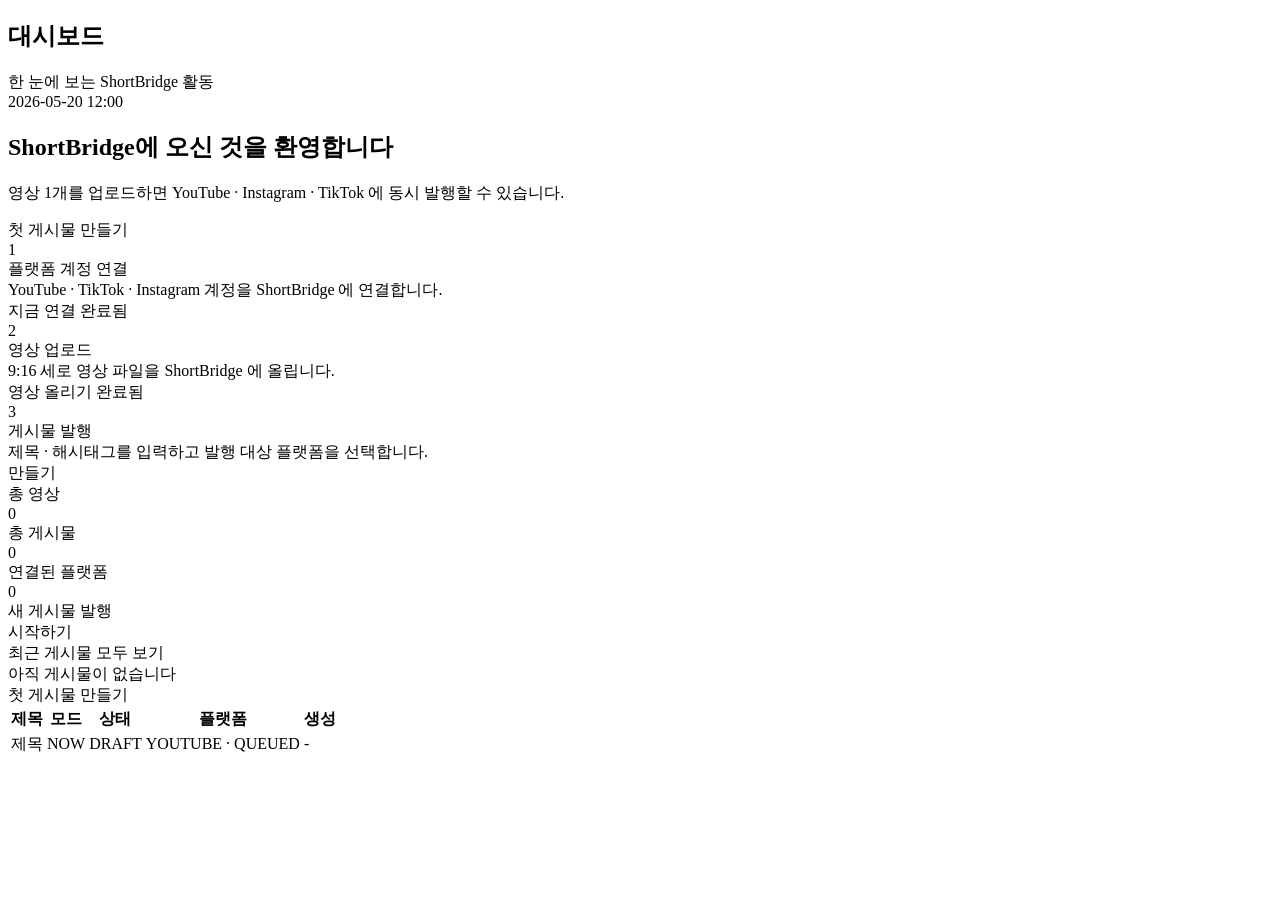
<file: src/main/resources/templates/dashboard/index.html>
<!DOCTYPE html>
<html xmlns:th="http://www.thymeleaf.org"
      th:replace="~{layout/base :: layout(title='대시보드 · ShortBridge', content=~{::section})}">
<body>
<section>
  <div class="sb-page-head">
    <div>
      <h1>대시보드</h1>
      <div class="sb-subtitle">한 눈에 보는 ShortBridge 활동</div>
    </div>
    <div class="text-muted small">
      <i class="bi bi-clock"></i>
      <span th:text="${#temporals.format(#temporals.createNow(), 'yyyy-MM-dd HH:mm')}">2026-05-20 12:00</span>
    </div>
  </div>

  <!-- Onboarding Hero: 게시물 없을 때만 노출 -->
  <div th:if="${#lists.isEmpty(posts)}" class="sb-hero">
    <h2><i class="bi bi-stars"></i> ShortBridge에 오신 것을 환영합니다</h2>
    <p>영상 1개를 업로드하면 YouTube · Instagram · TikTok 에 동시 발행할 수 있습니다.</p>
    <a th:href="@{/posts/new}" class="btn btn-light">
      <i class="bi bi-rocket-takeoff"></i> 첫 게시물 만들기
    </a>
  </div>

  <!-- 3-step Onboarding: 아직 셋업이 완료되지 않은 경우 -->
  <div th:if="${#lists.isEmpty(posts)}" class="sb-steps">
    <div class="sb-step" th:classappend="${not #lists.isEmpty(socialAccounts)} ? 'done'">
      <div class="sb-step-num">
        <i th:if="${not #lists.isEmpty(socialAccounts)}" class="bi bi-check-lg"></i>
        <span th:unless="${not #lists.isEmpty(socialAccounts)}">1</span>
      </div>
      <div class="sb-step-title">플랫폼 계정 연결</div>
      <div class="sb-step-desc">YouTube · TikTok · Instagram 계정을 ShortBridge 에 연결합니다.</div>
      <a th:href="@{/social-accounts}" class="sb-step-cta">
        <span th:if="${#lists.isEmpty(socialAccounts)}">지금 연결 <i class="bi bi-arrow-right"></i></span>
        <span th:unless="${#lists.isEmpty(socialAccounts)}">완료됨</span>
      </a>
    </div>
    <div class="sb-step" th:classappend="${not #lists.isEmpty(videos)} ? 'done'">
      <div class="sb-step-num">
        <i th:if="${not #lists.isEmpty(videos)}" class="bi bi-check-lg"></i>
        <span th:unless="${not #lists.isEmpty(videos)}">2</span>
      </div>
      <div class="sb-step-title">영상 업로드</div>
      <div class="sb-step-desc">9:16 세로 영상 파일을 ShortBridge 에 올립니다.</div>
      <a th:href="@{/videos/new}" class="sb-step-cta">
        <span th:if="${#lists.isEmpty(videos)}">영상 올리기 <i class="bi bi-arrow-right"></i></span>
        <span th:unless="${#lists.isEmpty(videos)}">완료됨</span>
      </a>
    </div>
    <div class="sb-step">
      <div class="sb-step-num">3</div>
      <div class="sb-step-title">게시물 발행</div>
      <div class="sb-step-desc">제목 · 해시태그를 입력하고 발행 대상 플랫폼을 선택합니다.</div>
      <a th:href="@{/posts/new}" class="sb-step-cta">
        만들기 <i class="bi bi-arrow-right"></i>
      </a>
    </div>
  </div>

  <!-- 통계 카드 -->
  <div class="row g-3 mb-4">
    <div class="col-md-3 col-6">
      <div class="card sb-stat sb-hover">
        <div class="sb-stat-icon bg-video"><i class="bi bi-film"></i></div>
        <div class="sb-stat-label">총 영상</div>
        <div class="sb-stat-value" th:text="${#lists.size(videos)}">0</div>
      </div>
    </div>
    <div class="col-md-3 col-6">
      <div class="card sb-stat sb-hover">
        <div class="sb-stat-icon bg-post"><i class="bi bi-send"></i></div>
        <div class="sb-stat-label">총 게시물</div>
        <div class="sb-stat-value" th:text="${#lists.size(posts)}">0</div>
      </div>
    </div>
    <div class="col-md-3 col-6">
      <div class="card sb-stat sb-hover">
        <div class="sb-stat-icon bg-link"><i class="bi bi-link-45deg"></i></div>
        <div class="sb-stat-label">연결된 플랫폼</div>
        <div class="sb-stat-value" th:text="${#lists.size(socialAccounts)}">0</div>
      </div>
    </div>
    <div class="col-md-3 col-6">
      <a th:href="@{/posts/new}" class="text-decoration-none">
        <div class="card sb-stat sb-hover" style="cursor: pointer;">
          <div class="sb-stat-icon bg-cta"><i class="bi bi-cloud-upload"></i></div>
          <div class="sb-stat-label">새 게시물 발행</div>
          <div class="sb-stat-value" style="font-size:1rem; color: var(--sb-primary);">시작하기 <i class="bi bi-arrow-right"></i></div>
        </div>
      </a>
    </div>
  </div>

  <!-- 최근 게시물 -->
  <div class="card">
    <div class="card-header d-flex justify-content-between align-items-center">
      <span><i class="bi bi-clock-history"></i> 최근 게시물</span>
      <a th:href="@{/posts}" class="small text-decoration-none">모두 보기 <i class="bi bi-arrow-right"></i></a>
    </div>
    <div class="card-body p-0">
      <div th:if="${#lists.isEmpty(posts)}" class="sb-empty">
        <i class="bi bi-inbox"></i>
        <div>아직 게시물이 없습니다</div>
        <a th:href="@{/posts/new}" class="btn btn-primary mt-3">
          <i class="bi bi-plus-lg"></i> 첫 게시물 만들기
        </a>
      </div>
      <div th:unless="${#lists.isEmpty(posts)}" class="table-responsive">
      <table class="table table-hover mb-0">
        <thead>
          <tr>
            <th>제목</th><th>모드</th><th>상태</th><th>플랫폼</th><th>생성</th>
          </tr>
        </thead>
        <tbody>
          <tr th:each="post : ${posts}">
            <td>
              <a th:href="@{|/posts/${post.id}|}" th:text="${post.title}" class="text-decoration-none fw-medium">제목</a>
            </td>
            <td><span class="badge bg-secondary" th:text="${post.publishMode}">NOW</span></td>
            <td><span class="badge bg-info" th:text="${post.status}">DRAFT</span></td>
            <td>
              <span th:each="t : ${post.targets}" class="badge me-1"
                    th:classappend="${t.status.name() == 'PUBLISHED'} ? 'bg-success' :
                                    (${t.status.name() == 'FAILED_PERMANENT'} ? 'bg-danger' :
                                    (${t.status.name() == 'FAILED_TEMPORARY'} ? 'bg-warning text-dark' : 'bg-secondary'))"
                    th:text="${t.platform + ' · ' + t.status}">YOUTUBE · QUEUED</span>
            </td>
            <td class="text-muted small" th:text="${#temporals.format(post.createdAt, 'yyyy-MM-dd HH:mm', 'UTC')}">-</td>
          </tr>
        </tbody>
      </table>
      </div>
    </div>
  </div>
</section>
</body>
</html>
</file>
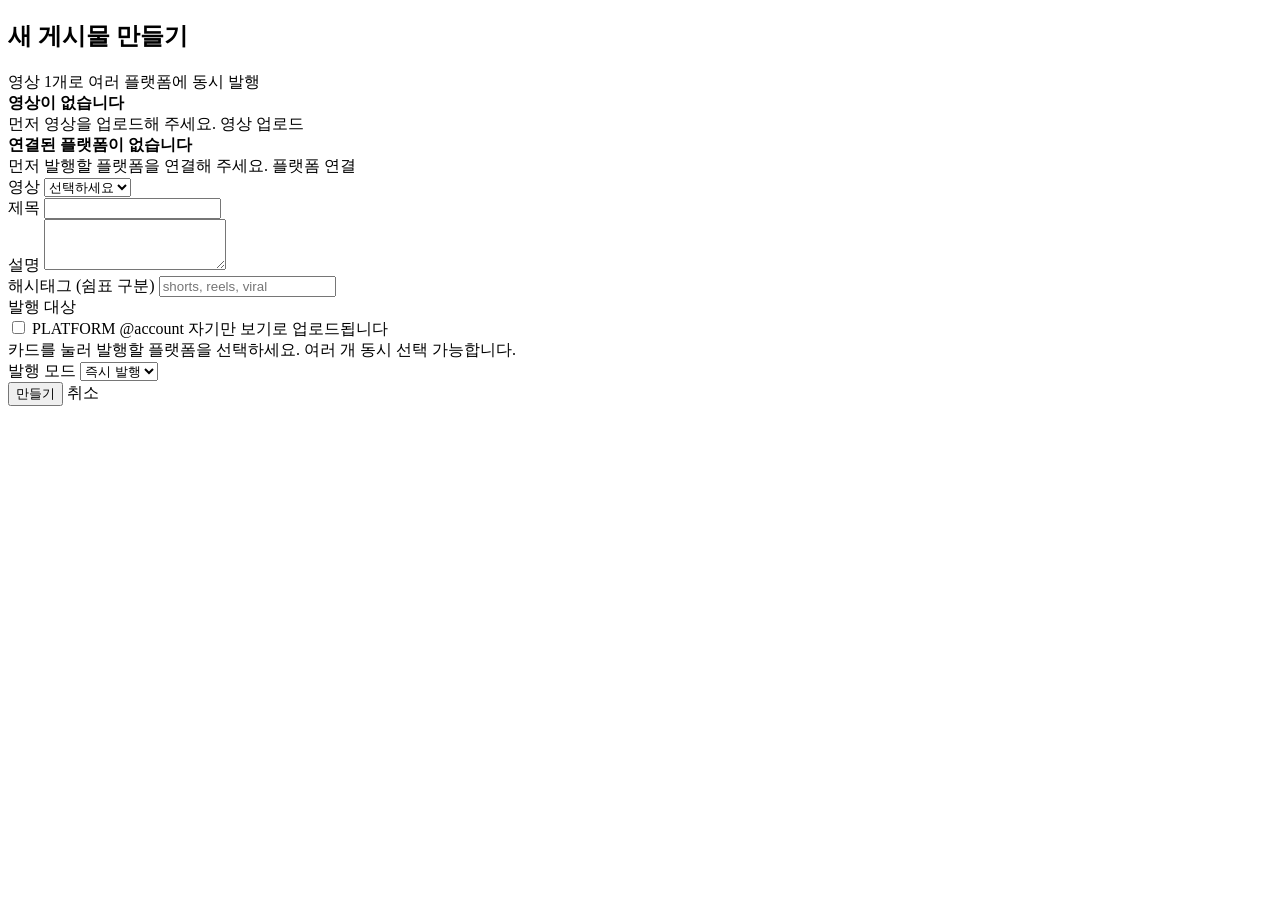
<file: src/main/resources/templates/posts/create.html>
<!DOCTYPE html>
<html xmlns:th="http://www.thymeleaf.org"
      th:replace="~{layout/base :: layout(title='새 게시물 · ShortBridge', content=~{::section})}">
<body>
<section>
  <div class="sb-page-head">
    <div>
      <h1>새 게시물 만들기</h1>
      <div class="sb-subtitle">영상 1개로 여러 플랫폼에 동시 발행</div>
    </div>
  </div>

  <div th:if="${#lists.isEmpty(videos)}" class="alert alert-warning d-flex align-items-start gap-2">
    <i class="bi bi-exclamation-triangle-fill mt-1"></i>
    <div>
      <strong>영상이 없습니다</strong>
      <div class="small mt-1">
        먼저 영상을 업로드해 주세요.
        <a th:href="@{/videos/new}" class="btn btn-sm btn-warning ms-2">
          <i class="bi bi-cloud-upload"></i> 영상 업로드
        </a>
      </div>
    </div>
  </div>
  <div th:if="${#lists.isEmpty(socialAccounts)}" class="alert alert-warning d-flex align-items-start gap-2">
    <i class="bi bi-exclamation-triangle-fill mt-1"></i>
    <div>
      <strong>연결된 플랫폼이 없습니다</strong>
      <div class="small mt-1">
        먼저 발행할 플랫폼을 연결해 주세요.
        <a th:href="@{/social-accounts}" class="btn btn-sm btn-warning ms-2">
          <i class="bi bi-link-45deg"></i> 플랫폼 연결
        </a>
      </div>
    </div>
  </div>

  <form id="post-form" class="card card-body" th:if="${not #lists.isEmpty(videos) and not #lists.isEmpty(socialAccounts)}">
    <div class="mb-3">
      <label class="form-label">영상</label>
      <select name="videoId" class="form-select" required>
        <option value="">선택하세요</option>
        <option th:each="v : ${videos}" th:value="${v.id}"
                th:text="${v.originalFileName + ' · ' + v.durationSeconds + 's · 업로드 ' + #temporals.format(v.createdAt, 'yyyy-MM-dd HH:mm', 'Asia/Seoul')}">영상</option>
      </select>
    </div>
    <div class="mb-3">
      <label class="form-label">제목</label>
      <input type="text" name="title" class="form-control" maxlength="255" required>
    </div>
    <div class="mb-3">
      <label class="form-label">설명</label>
      <textarea name="description" class="form-control" rows="3" maxlength="5000"></textarea>
    </div>
    <div class="mb-3">
      <label class="form-label">해시태그 (쉼표 구분)</label>
      <input type="text" name="hashtags" class="form-control" placeholder="shorts, reels, viral">
    </div>
    <div class="mb-3">
      <label class="form-label fw-semibold mb-2">발행 대상</label>
      <div class="sb-platform-grid">
        <label th:each="acc : ${socialAccounts}"
               class="sb-platform-card"
               th:classappend="'sb-platform-' + ${#strings.toLowerCase(acc.platform.name())}">
          <input type="checkbox" class="sb-platform-input" name="targets" th:value="${acc.platform}">
          <span class="sb-platform-icon">
            <i class="bi"
               th:classappend="${acc.platform.name() == 'YOUTUBE'} ? 'bi-youtube' :
                               (${acc.platform.name() == 'INSTAGRAM'} ? 'bi-instagram' : 'bi-tiktok')"></i>
          </span>
          <span class="sb-platform-meta">
            <span class="sb-platform-name" th:text="${acc.platform}">PLATFORM</span>
            <span class="sb-platform-account" th:text="${acc.displayName}">@account</span>
            <span class="sb-platform-note" th:if="${acc.platform.name() == 'TIKTOK'}">
              <i class="bi bi-info-circle"></i> 자기만 보기로 업로드됩니다
            </span>
          </span>
          <span class="sb-platform-check">
            <i class="bi bi-check-circle-fill"></i>
          </span>
        </label>
      </div>
      <div class="form-text mt-2">카드를 눌러 발행할 플랫폼을 선택하세요. 여러 개 동시 선택 가능합니다.</div>
    </div>
    <div class="mb-3">
      <label class="form-label">발행 모드</label>
      <select name="publishMode" id="publishMode" class="form-select">
        <option value="NOW">즉시 발행</option>
        <option value="SCHEDULED">예약 발행</option>
        <option value="DRAFT">임시 저장</option>
      </select>
    </div>
    <div class="mb-3" id="scheduled-at-group" style="display:none;">
      <label class="form-label">예약 시각 (UTC ISO)</label>
      <input type="datetime-local" name="scheduledAt" class="form-control">
    </div>
    <div class="d-flex gap-2">
      <button type="submit" class="btn btn-primary">
        <i class="bi bi-send"></i> 만들기
      </button>
      <a th:href="@{/posts}" class="btn btn-outline-secondary">취소</a>
    </div>
    <div id="result" class="mt-3"></div>
  </form>

  <script>
    (function () {
      const form = document.getElementById('post-form');
      if (!form) return;
      const mode = document.getElementById('publishMode');
      const group = document.getElementById('scheduled-at-group');
      mode.addEventListener('change', () => { group.style.display = mode.value === 'SCHEDULED' ? '' : 'none'; });

      const csrfHeader = document.querySelector('meta[name="_csrf_header"]')?.content;
      const csrfToken = document.querySelector('meta[name="_csrf"]')?.content;

      form.addEventListener('submit', async function (e) {
        e.preventDefault();
        const data = new FormData(form);
        const targets = data.getAll('targets');
        const hashtags = (data.get('hashtags') || '').split(',').map(s => s.trim()).filter(Boolean);
        const payload = {
          videoId: data.get('videoId'),
          title: data.get('title'),
          description: data.get('description'),
          hashtags: hashtags,
          publishMode: data.get('publishMode'),
          scheduledAt: data.get('scheduledAt') ? new Date(data.get('scheduledAt')).toISOString() : null,
          targets: targets
        };
        const headers = { 'Content-Type': 'application/json' };
        if (csrfHeader && csrfToken) headers[csrfHeader] = csrfToken;

        const res = await fetch('/api/v1/posts', { method: 'POST', headers, body: JSON.stringify(payload) });
        const body = await res.json();
        const result = document.getElementById('result');
        if (res.ok) {
          result.innerHTML = '<div class="alert alert-success">게시물이 생성되었습니다.</div>';
          setTimeout(() => { location.href = '/posts/' + body.id; }, 600);
        } else {
          result.innerHTML = '<div class="alert alert-danger">' + (body.message || '실패') + '</div>';
        }
      });
    })();
  </script>
</section>
</body>
</html>
</file>
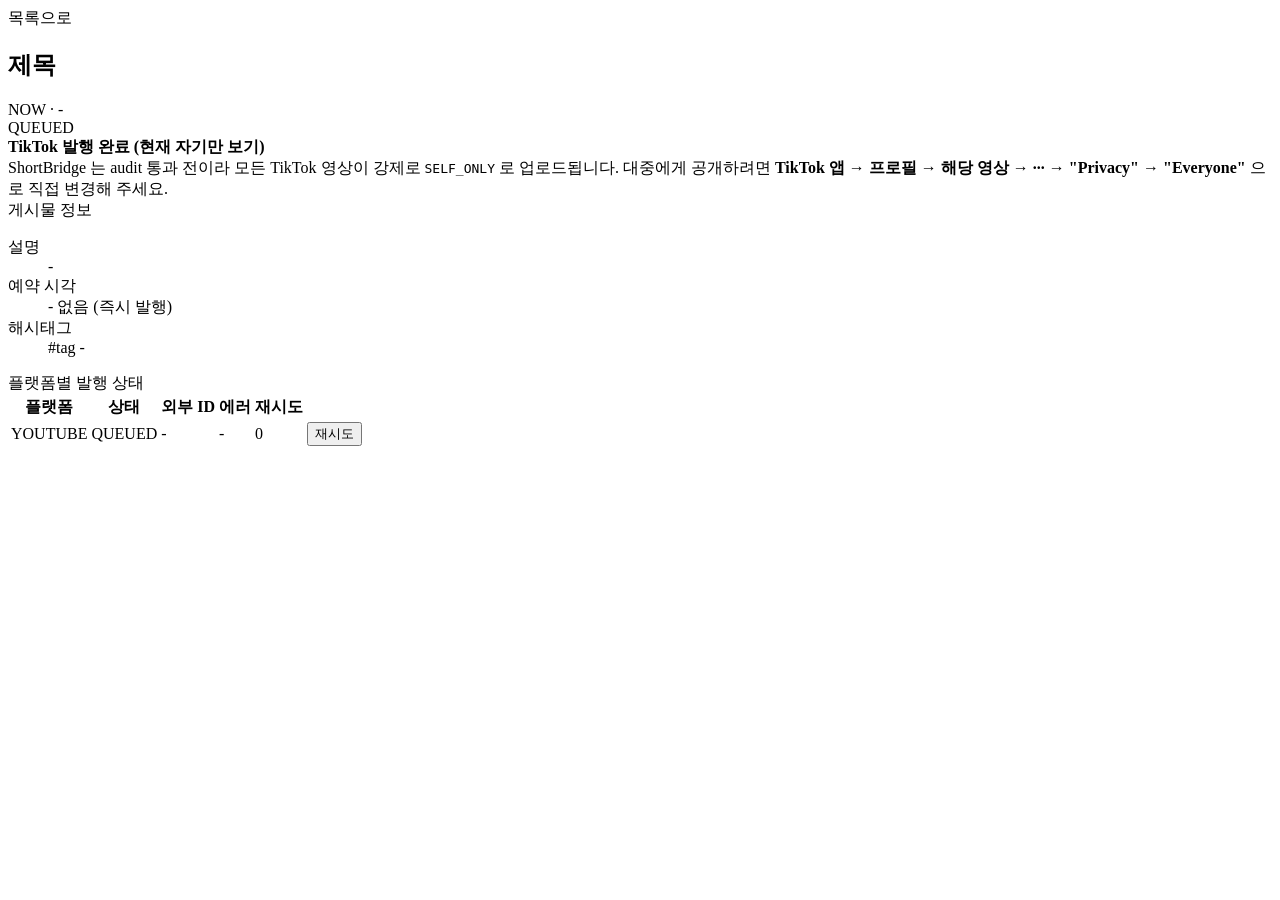
<file: src/main/resources/templates/posts/detail.html>
<!DOCTYPE html>
<html xmlns:th="http://www.thymeleaf.org"
      th:replace="~{layout/base :: layout(title='게시물 상세 · ShortBridge', content=~{::section})}">
<body>
<section>
  <div class="mb-3">
    <a th:href="@{/posts}" class="text-muted small text-decoration-none">
      <i class="bi bi-arrow-left"></i> 목록으로
    </a>
  </div>

  <div class="sb-page-head">
    <div>
      <h1 th:text="${post.title}">제목</h1>
      <div class="sb-subtitle">
        <span th:text="${post.publishMode}">NOW</span>
        ·
        <span th:if="${post.createdAt != null}" th:text="${#temporals.format(post.createdAt, 'yyyy-MM-dd HH:mm', 'Asia/Seoul')}">-</span>
      </div>
    </div>
    <span class="badge fs-6 px-3 py-2"
          th:classappend="${post.status.name() == 'PUBLISHED'} ? 'bg-success' :
                          (${post.status.name() == 'FAILED'} ? 'bg-danger' :
                          (${post.status.name() == 'PARTIAL_FAILED'} ? 'bg-warning text-dark' : 'bg-info'))"
          th:text="${post.status}">QUEUED</span>
  </div>

  <!-- TikTok 공개 전환 안내 (TikTok 타깃 PUBLISHED 시) -->
  <div th:each="t : ${post.targets}" th:if="${t.platform.name() == 'TIKTOK' and t.status.name() == 'PUBLISHED'}"
       class="alert alert-info d-flex align-items-start gap-2">
    <i class="bi bi-info-circle-fill mt-1"></i>
    <div>
      <strong>TikTok 발행 완료 (현재 자기만 보기)</strong>
      <div class="small mt-1">
        ShortBridge 는 audit 통과 전이라 모든 TikTok 영상이 강제로 <code>SELF_ONLY</code> 로 업로드됩니다.
        대중에게 공개하려면 <strong>TikTok 앱 → 프로필 → 해당 영상 → ··· → "Privacy" → "Everyone"</strong> 으로 직접 변경해 주세요.
      </div>
    </div>
  </div>

  <!-- 게시물 정보 -->
  <div class="card mb-3">
    <div class="card-header"><i class="bi bi-info-square"></i> 게시물 정보</div>
    <div class="card-body">
      <dl class="row mb-0">
        <dt class="col-sm-3 text-muted">설명</dt>
        <dd class="col-sm-9" th:text="${post.description} ?: '-'">-</dd>
        <dt class="col-sm-3 text-muted">예약 시각</dt>
        <dd class="col-sm-9">
          <span th:if="${post.scheduledAt != null}" th:text="${#temporals.format(post.scheduledAt, 'yyyy-MM-dd HH:mm', 'Asia/Seoul') + ' KST'}">-</span>
          <span th:if="${post.scheduledAt == null}" class="text-muted">없음 (즉시 발행)</span>
        </dd>
        <dt class="col-sm-3 text-muted">해시태그</dt>
        <dd class="col-sm-9">
          <span th:if="${post.hashtags != null and !#lists.isEmpty(post.hashtags)}">
            <span th:each="h : ${post.hashtags}" class="badge bg-secondary me-1" th:text="|#${h}|">#tag</span>
          </span>
          <span th:if="${post.hashtags == null or #lists.isEmpty(post.hashtags)}" class="text-muted">-</span>
        </dd>
      </dl>
    </div>
  </div>

  <!-- 플랫폼별 발행 상태 -->
  <div class="card">
    <div class="card-header"><i class="bi bi-broadcast"></i> 플랫폼별 발행 상태</div>
    <div class="card-body p-0">
      <div class="table-responsive">
      <table class="table mb-0">
        <thead>
          <tr>
            <th>플랫폼</th><th>상태</th><th>외부 ID</th><th>에러</th><th>재시도</th><th></th>
          </tr>
        </thead>
        <tbody>
          <tr th:each="t : ${post.targets}">
            <td><span class="badge bg-secondary" th:text="${t.platform}">YOUTUBE</span></td>
            <td>
              <span class="badge"
                    th:classappend="${t.status.name() == 'PUBLISHED'} ? 'bg-success' :
                                    (${t.status.name() == 'FAILED_PERMANENT'} ? 'bg-danger' :
                                    (${t.status.name() == 'FAILED_TEMPORARY'} ? 'bg-warning text-dark' :
                                    (${t.status.name() == 'BLOCKED_BY_CAPABILITY'} ? 'bg-danger' : 'bg-info')))"
                    th:text="${t.status}">QUEUED</span>
            </td>
            <td class="text-muted small" th:text="${t.externalPostId} ?: '-'">-</td>
            <td class="text-danger small" th:text="${t.errorMessage} ?: '-'">-</td>
            <td class="small" th:text="${t.retryCount}">0</td>
            <td>
              <button type="button" class="btn btn-sm btn-outline-primary js-retry"
                      th:if="${t.status.name() == 'FAILED_TEMPORARY' or t.status.name() == 'RETRY_WAIT' or t.status.name() == 'RECONNECT_REQUIRED'}"
                      th:data-id="${t.id}">
                <i class="bi bi-arrow-clockwise"></i> 재시도
              </button>
            </td>
          </tr>
        </tbody>
      </table>
      </div>
    </div>
  </div>

  <script>
    (function () {
      const csrfHeader = document.querySelector('meta[name="_csrf_header"]')?.content;
      const csrfToken = document.querySelector('meta[name="_csrf"]')?.content;
      document.querySelectorAll('.js-retry').forEach(btn => {
        btn.addEventListener('click', async () => {
          const id = btn.dataset.id;
          const headers = {};
          if (csrfHeader && csrfToken) headers[csrfHeader] = csrfToken;
          const res = await fetch('/api/v1/posts/targets/' + id + '/retry', { method: 'POST', headers });
          if (res.ok) location.reload();
          else alert((await res.json()).message || '실패');
        });
      });
    })();
  </script>
</section>
</body>
</html>
</file>
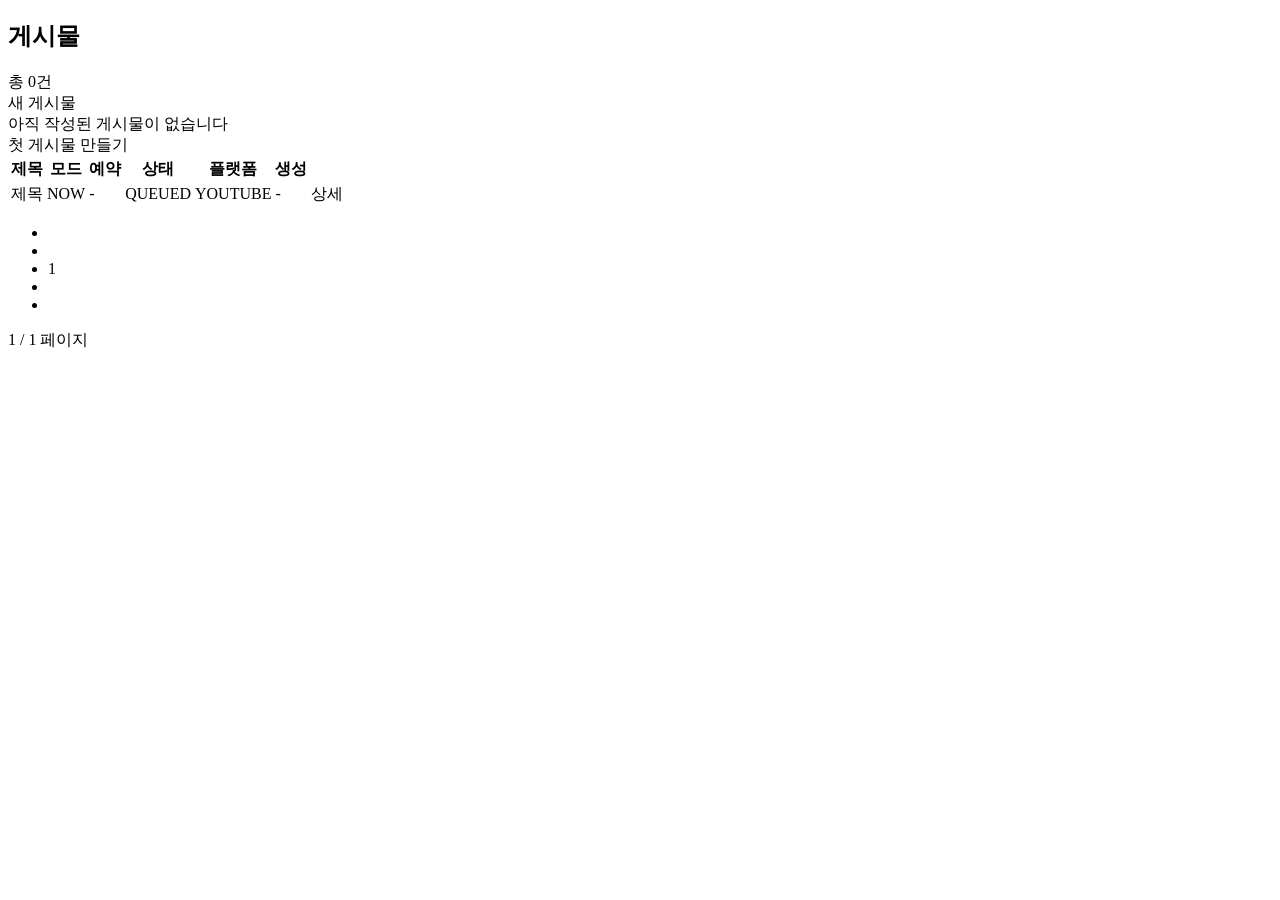
<file: src/main/resources/templates/posts/list.html>
<!DOCTYPE html>
<html xmlns:th="http://www.thymeleaf.org"
      th:replace="~{layout/base :: layout(title='게시물 · ShortBridge', content=~{::section})}">
<body>
<section>
  <div class="sb-page-head">
    <div>
      <h1>게시물</h1>
      <div class="sb-subtitle" th:text="|총 ${postPage.totalElements}건|">총 0건</div>
    </div>
    <a th:href="@{/posts/new}" class="btn btn-primary">
      <i class="bi bi-plus-lg"></i> 새 게시물
    </a>
  </div>

  <div th:if="${postPage.totalElements == 0}" class="card sb-empty">
    <i class="bi bi-inbox"></i>
    <div>아직 작성된 게시물이 없습니다</div>
    <a th:href="@{/posts/new}" class="btn btn-primary mt-3">
      <i class="bi bi-plus-lg"></i> 첫 게시물 만들기
    </a>
  </div>

  <div th:unless="${postPage.totalElements == 0}" class="card">
    <div class="table-responsive">
    <table class="table table-hover mb-0">
      <thead>
        <tr>
          <th>제목</th><th>모드</th><th>예약</th><th>상태</th><th>플랫폼</th><th>생성</th><th></th>
        </tr>
      </thead>
      <tbody>
        <tr th:each="post : ${postPage.content}">
          <td>
            <a th:href="@{|/posts/${post.id}|}" th:text="${post.title}" class="text-decoration-none fw-medium">제목</a>
          </td>
          <td><span class="badge bg-secondary" th:text="${post.publishMode}">NOW</span></td>
          <td class="text-muted small" th:text="${post.scheduledAt} ?: '-'">-</td>
          <td>
            <span class="badge"
                  th:classappend="${post.status.name() == 'PUBLISHED'} ? 'bg-success' :
                                  (${post.status.name() == 'FAILED'} ? 'bg-danger' :
                                  (${post.status.name() == 'PARTIAL_FAILED'} ? 'bg-warning text-dark' : 'bg-info'))"
                  th:text="${post.status}">QUEUED</span>
          </td>
          <td>
            <span th:each="t : ${post.targets}" class="badge me-1"
                  th:classappend="${t.status.name() == 'PUBLISHED'} ? 'bg-success' :
                                  (${t.status.name() == 'FAILED_PERMANENT'} ? 'bg-danger' :
                                  (${t.status.name() == 'FAILED_TEMPORARY'} ? 'bg-warning text-dark' : 'bg-secondary'))"
                  th:text="${t.platform}">YOUTUBE</span>
          </td>
          <td class="text-muted small" th:text="${#temporals.format(post.createdAt, 'yyyy-MM-dd HH:mm', 'Asia/Seoul')}">-</td>
          <td>
            <a th:href="@{|/posts/${post.id}|}" class="btn btn-sm btn-outline-secondary">상세</a>
          </td>
        </tr>
      </tbody>
    </table>
    </div>
  </div>

  <!-- Pagination -->
  <nav th:if="${postPage.totalPages > 1}" class="mt-4" aria-label="페이지네이션">
    <ul class="pagination justify-content-center mb-0">
      <li class="page-item" th:classappend="${postPage.first} ? 'disabled'">
        <a class="page-link" th:href="@{/posts(page=0,size=${postPage.size})}" aria-label="처음">
          <i class="bi bi-chevron-double-left"></i>
        </a>
      </li>
      <li class="page-item" th:classappend="${postPage.first} ? 'disabled'">
        <a class="page-link" th:href="@{/posts(page=${postPage.number - 1},size=${postPage.size})}" aria-label="이전">
          <i class="bi bi-chevron-left"></i>
        </a>
      </li>
      <li class="page-item" th:each="p : ${#numbers.sequence(
            T(java.lang.Math).max(0, postPage.number - 2),
            T(java.lang.Math).min(postPage.totalPages - 1, postPage.number + 2))}"
          th:classappend="${p == postPage.number} ? 'active'">
        <a class="page-link" th:href="@{/posts(page=${p},size=${postPage.size})}" th:text="${p + 1}">1</a>
      </li>
      <li class="page-item" th:classappend="${postPage.last} ? 'disabled'">
        <a class="page-link" th:href="@{/posts(page=${postPage.number + 1},size=${postPage.size})}" aria-label="다음">
          <i class="bi bi-chevron-right"></i>
        </a>
      </li>
      <li class="page-item" th:classappend="${postPage.last} ? 'disabled'">
        <a class="page-link" th:href="@{/posts(page=${postPage.totalPages - 1},size=${postPage.size})}" aria-label="마지막">
          <i class="bi bi-chevron-double-right"></i>
        </a>
      </li>
    </ul>
    <div class="text-center text-muted small mt-2" th:text="|${postPage.number + 1} / ${postPage.totalPages} 페이지|">1 / 1 페이지</div>
  </nav>
</section>
</body>
</html>
</file>
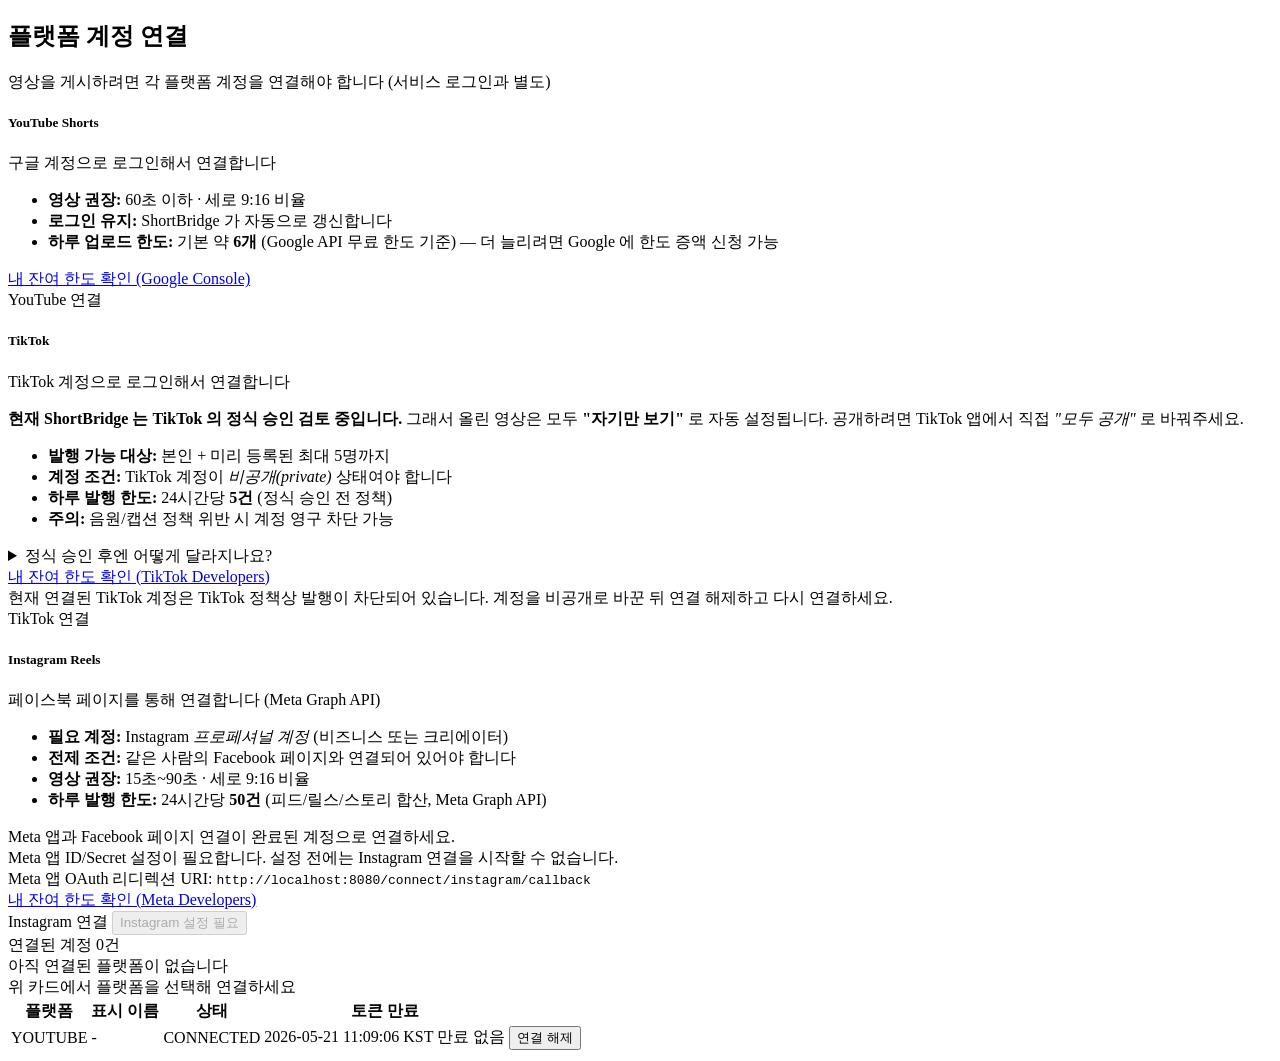
<file: src/main/resources/templates/social-accounts/list.html>
<!DOCTYPE html>
<html xmlns:th="http://www.thymeleaf.org"
      th:replace="~{layout/base :: layout(title='플랫폼 연결 · ShortBridge', content=~{::section})}">
<body>
<section>
  <div class="sb-page-head">
    <div>
      <h1>플랫폼 계정 연결</h1>
      <div class="sb-subtitle">영상을 게시하려면 각 플랫폼 계정을 연결해야 합니다 (서비스 로그인과 별도)</div>
    </div>
  </div>

  <div class="row g-3 mb-4">
    <!-- YouTube -->
    <div class="col-md-6 col-lg-4">
      <div class="card sb-hover h-100">
        <div class="card-body">
          <h5 class="card-title mb-2"><i class="bi bi-youtube text-danger"></i> YouTube Shorts</h5>
          <p class="text-muted small mb-2">구글 계정으로 로그인해서 연결합니다</p>
          <ul class="small text-muted ps-3 mb-2">
            <li><strong>영상 권장:</strong> 60초 이하 · 세로 9:16 비율</li>
            <li><strong>로그인 유지:</strong> ShortBridge 가 자동으로 갱신합니다</li>
            <li><strong>하루 업로드 한도:</strong> 기본 약 <strong>6개</strong> (Google API 무료 한도 기준)
              <span class="text-muted">— 더 늘리려면 Google 에 한도 증액 신청 가능</span>
            </li>
          </ul>
          <div class="small mb-3">
            <a href="https://console.cloud.google.com/iam-admin/quotas?service=youtube.googleapis.com" target="_blank" rel="noopener" class="text-decoration-none">
              <i class="bi bi-box-arrow-up-right"></i> 내 잔여 한도 확인 (Google Console)
            </a>
          </div>
          <a class="btn btn-outline-danger btn-sm" th:href="@{/connect/youtube}">
            <i class="bi bi-link-45deg"></i> YouTube 연결
          </a>
        </div>
      </div>
    </div>

    <!-- TikTok -->
    <div class="col-md-6 col-lg-4">
      <div class="card sb-hover h-100">
        <div class="card-body">
          <h5 class="card-title mb-2"><i class="bi bi-tiktok"></i> TikTok</h5>
          <p class="text-muted small mb-2">TikTok 계정으로 로그인해서 연결합니다</p>
          <div class="alert alert-warning small py-2 mb-2">
            <i class="bi bi-exclamation-triangle-fill"></i>
            <strong>현재 ShortBridge 는 TikTok 의 정식 승인 검토 중입니다.</strong> 그래서 올린 영상은 모두
            <strong>"자기만 보기"</strong> 로 자동 설정됩니다. 공개하려면 TikTok 앱에서 직접 <em>"모두 공개"</em> 로 바꿔주세요.
          </div>
          <ul class="small text-muted ps-3 mb-2">
            <li><strong>발행 가능 대상:</strong> 본인 + 미리 등록된 최대 5명까지</li>
            <li><strong>계정 조건:</strong> TikTok 계정이 <em>비공개(private)</em> 상태여야 합니다</li>
            <li><strong>하루 발행 한도:</strong> 24시간당 <strong>5건</strong> (정식 승인 전 정책)</li>
            <li><strong>주의:</strong> 음원/캡션 정책 위반 시 계정 영구 차단 가능</li>
          </ul>
          <details class="small mb-3">
            <summary class="text-primary" style="cursor:pointer;">정식 승인 후엔 어떻게 달라지나요?</summary>
            <div class="mt-2 ps-3 text-muted">
              영상을 곧바로 <em>모두 공개</em> 또는 <em>친한 친구 공개</em> 로 발행할 수 있게 됩니다.
              발행 한도도 사용자당 24시간 <strong>6건</strong> 까지 늘어납니다.
              승인 검토 기간은 보통 <strong>2~4주</strong> 입니다.
            </div>
          </details>
          <div class="small mb-3">
            <a href="https://developers.tiktok.com/apps" target="_blank" rel="noopener" class="text-decoration-none">
              <i class="bi bi-box-arrow-up-right"></i> 내 잔여 한도 확인 (TikTok Developers)
            </a>
          </div>
          <div class="alert alert-danger small py-2 mb-3" th:if="${tiktokCapabilityBlocked}">
            <i class="bi bi-shield-exclamation"></i>
            현재 연결된 TikTok 계정은 TikTok 정책상 발행이 차단되어 있습니다. 계정을 비공개로 바꾼 뒤 연결 해제하고 다시 연결하세요.
          </div>
          <a class="btn btn-outline-dark btn-sm" th:href="@{/connect/tiktok}">
            <i class="bi bi-link-45deg"></i> TikTok 연결
          </a>
        </div>
      </div>
    </div>

    <!-- Instagram -->
    <div class="col-md-6 col-lg-4">
      <div class="card sb-hover h-100">
        <div class="card-body">
          <h5 class="card-title mb-2"><i class="bi bi-instagram text-pink"></i> Instagram Reels</h5>
          <p class="text-muted small mb-2">페이스북 페이지를 통해 연결합니다 (Meta Graph API)</p>
          <ul class="small text-muted ps-3 mb-2">
            <li><strong>필요 계정:</strong> Instagram <em>프로페셔널 계정</em> (비즈니스 또는 크리에이터)</li>
            <li><strong>전제 조건:</strong> 같은 사람의 Facebook 페이지와 연결되어 있어야 합니다</li>
            <li><strong>영상 권장:</strong> 15초~90초 · 세로 9:16 비율</li>
            <li><strong>하루 발행 한도:</strong> 24시간당 <strong>50건</strong> (피드/릴스/스토리 합산, Meta Graph API)</li>
          </ul>
          <div class="alert alert-info small py-2 mb-3" th:if="${instagramConfigured}">
            <i class="bi bi-info-circle"></i>
            Meta 앱과 Facebook 페이지 연결이 완료된 계정으로 연결하세요.
          </div>
          <div class="alert alert-warning small py-2 mb-3" th:unless="${instagramConfigured}">
            <i class="bi bi-exclamation-triangle-fill"></i>
            Meta 앱 ID/Secret 설정이 필요합니다. 설정 전에는 Instagram 연결을 시작할 수 없습니다.
            <div class="mt-2">
              <span class="text-muted">Meta 앱 OAuth 리디렉션 URI:</span>
              <code th:text="${instagramRedirectUri}">http://localhost:8080/connect/instagram/callback</code>
            </div>
          </div>
          <div class="small mb-3">
            <a href="https://developers.facebook.com/apps" target="_blank" rel="noopener" class="text-decoration-none">
              <i class="bi bi-box-arrow-up-right"></i> 내 잔여 한도 확인 (Meta Developers)
            </a>
          </div>
          <a class="btn btn-outline-secondary btn-sm" th:if="${instagramConfigured}" th:href="@{/connect/instagram}">
            <i class="bi bi-link-45deg"></i> Instagram 연결
          </a>
          <button class="btn btn-outline-secondary btn-sm" type="button" disabled th:unless="${instagramConfigured}">
            <i class="bi bi-lock"></i> Instagram 설정 필요
          </button>
        </div>
      </div>
    </div>
  </div>

  <!-- 연결된 계정 -->
  <div class="card">
    <div class="card-header d-flex justify-content-between align-items-center">
      <span><i class="bi bi-check2-circle"></i> 연결된 계정</span>
      <span class="small text-muted" th:if="${not #lists.isEmpty(socialAccounts)}" th:text="|${#lists.size(socialAccounts)}건|">0건</span>
    </div>
    <div class="card-body p-0">
      <div th:if="${#lists.isEmpty(socialAccounts)}" class="sb-empty">
        <i class="bi bi-link-45deg"></i>
        <div>아직 연결된 플랫폼이 없습니다</div>
        <div class="text-muted small mt-1">위 카드에서 플랫폼을 선택해 연결하세요</div>
      </div>

      <div th:unless="${#lists.isEmpty(socialAccounts)}" class="table-responsive">
      <table class="table mb-0">
        <thead>
          <tr>
            <th>플랫폼</th><th>표시 이름</th><th>상태</th><th>토큰 만료</th><th></th>
          </tr>
        </thead>
        <tbody>
          <tr th:each="acc : ${socialAccounts}">
            <td><span class="badge bg-secondary" th:text="${acc.platform}">YOUTUBE</span></td>
            <td class="fw-medium" th:text="${acc.displayName}">-</td>
            <td>
              <span class="badge"
                    th:classappend="${acc.status.name() == 'CONNECTED'} ? 'bg-success' : 'bg-warning text-dark'"
                    th:text="${acc.status}">CONNECTED</span>
            </td>
            <td class="small">
              <span th:if="${acc.tokenExpiresAt != null}"
                    th:text="${#temporals.format(acc.tokenExpiresAt, 'yyyy-MM-dd HH:mm:ss', 'Asia/Seoul') + ' KST'}">
                2026-05-21 11:09:06 KST
              </span>
              <span th:if="${acc.tokenExpiresAt == null}" class="text-muted">만료 없음</span>
            </td>
            <td>
              <button class="btn btn-sm btn-outline-danger js-disconnect"
                      th:data-id="${acc.id}">연결 해제</button>
            </td>
          </tr>
        </tbody>
      </table>
      </div>
    </div>
  </div>
</section>
</body>
</html>
</file>
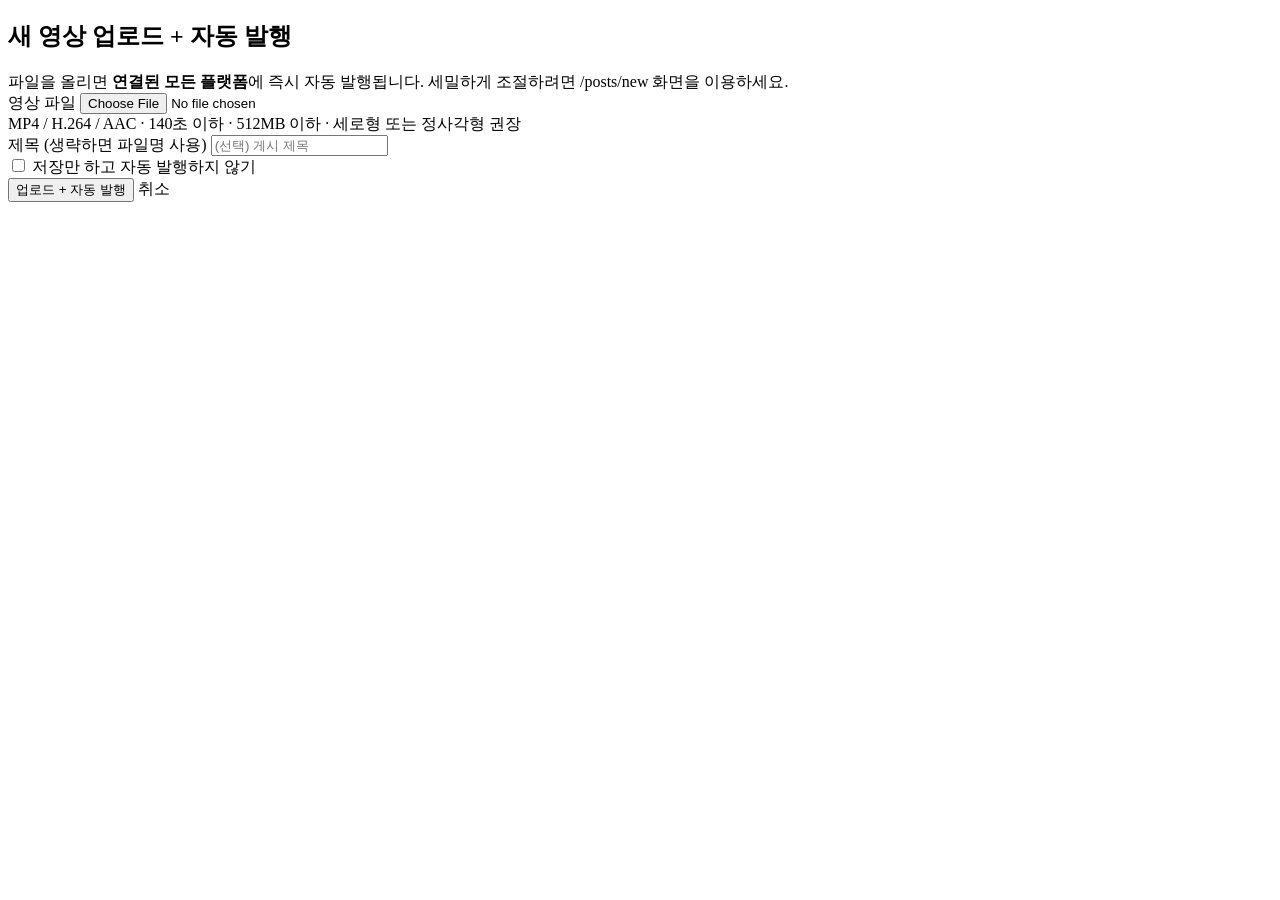
<file: src/main/resources/templates/videos/create.html>
<!DOCTYPE html>
<html xmlns:th="http://www.thymeleaf.org"
      th:replace="~{layout/base :: layout(title='새 영상 · ShortBridge', content=~{::section})}">
<body>
<section>
  <h1 class="h4 mb-3">새 영상 업로드 + 자동 발행</h1>

  <div class="alert alert-info small">
    <i class="bi bi-info-circle"></i>
    파일을 올리면 <strong>연결된 모든 플랫폼</strong>에 즉시 자동 발행됩니다.
    세밀하게 조절하려면 <a th:href="@{/posts/new}">/posts/new</a> 화면을 이용하세요.
  </div>

  <div class="card">
    <div class="card-body">
      <form id="upload-form" enctype="multipart/form-data">
        <div class="mb-3">
          <label class="form-label">영상 파일</label>
          <input type="file" name="file" accept="video/mp4" class="form-control" required>
          <div class="form-text">
            MP4 / H.264 / AAC · 140초 이하 · 512MB 이하 · 세로형 또는 정사각형 권장
          </div>
        </div>
        <div class="mb-3">
          <label class="form-label">제목 (생략하면 파일명 사용)</label>
          <input type="text" name="title" class="form-control" maxlength="255" placeholder="(선택) 게시 제목">
        </div>
        <div class="mb-3 form-check">
          <input type="checkbox" id="onlyUpload" class="form-check-input">
          <label for="onlyUpload" class="form-check-label small text-muted">
            저장만 하고 자동 발행하지 않기
          </label>
        </div>
        <button type="submit" class="btn btn-primary">
          <i class="bi bi-cloud-upload"></i> 업로드 + 자동 발행
        </button>
        <a th:href="@{/videos}" class="btn btn-outline-secondary">취소</a>
      </form>

      <div id="upload-result" class="mt-3"></div>
    </div>
  </div>

  <script>
    (function () {
      const form = document.getElementById('upload-form');
      const result = document.getElementById('upload-result');
      const onlyUpload = document.getElementById('onlyUpload');
      form.addEventListener('submit', async function (e) {
        e.preventDefault();
        result.innerHTML = '<div class="text-muted"><div class="spinner-border spinner-border-sm"></div> 업로드 중...</div>';
        const formData = new FormData(form);
        if (onlyUpload.checked) formData.delete('title');
        const endpoint = onlyUpload.checked ? '/api/v1/videos' : '/api/v1/videos/quick-publish';
        try {
          const res = await fetch(endpoint, { method: 'POST', body: formData });
          const body = await res.json();
          if (res.ok) {
            if (onlyUpload.checked) {
              result.innerHTML = '<div class="alert alert-success">업로드 완료 · ID ' + body.id + '</div>';
              setTimeout(() => { location.href = '/videos'; }, 800);
            } else {
              result.innerHTML = '<div class="alert alert-success">업로드 + 자동 발행 시작! · 게시물 ID ' + body.id + '</div>';
              setTimeout(() => { location.href = '/posts/' + body.id; }, 800);
            }
          } else {
            result.innerHTML = '<div class="alert alert-danger">' + (body.message || '업로드 실패') + '</div>';
          }
        } catch (err) {
          result.innerHTML = '<div class="alert alert-danger">' + err.message + '</div>';
        }
      });
    })();
  </script>
</section>
</body>
</html>
</file>
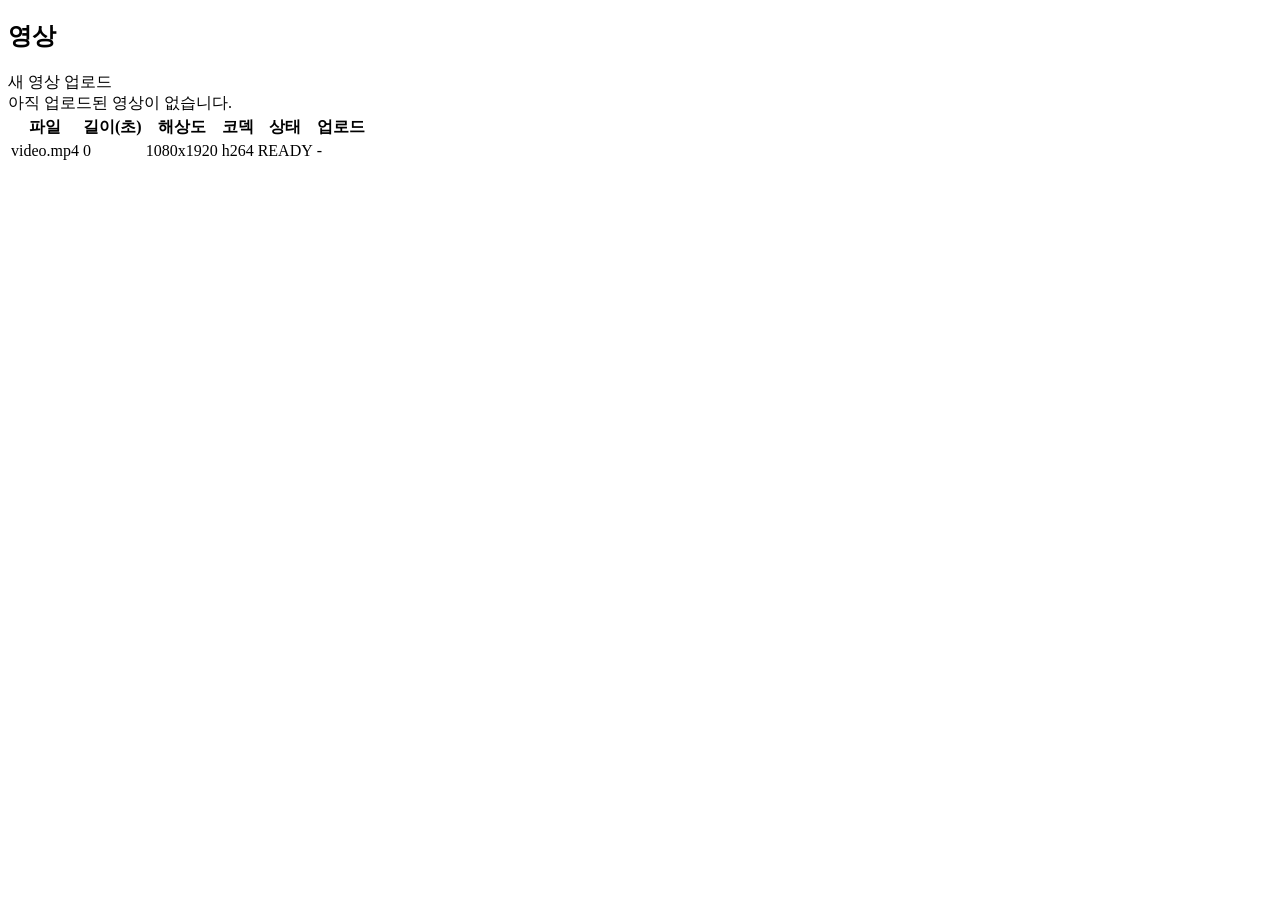
<file: src/main/resources/templates/videos/list.html>
<!DOCTYPE html>
<html xmlns:th="http://www.thymeleaf.org"
      th:replace="~{layout/base :: layout(title='영상 · ShortBridge', content=~{::section})}">
<body>
<section>
  <div class="d-flex justify-content-between mb-3">
    <h1 class="h4 mb-0">영상</h1>
    <a th:href="@{/videos/new}" class="btn btn-primary btn-sm">
      <i class="bi bi-cloud-upload"></i> 새 영상 업로드
    </a>
  </div>

  <div th:if="${#lists.isEmpty(videos)}" class="alert alert-light text-center">
    아직 업로드된 영상이 없습니다.
  </div>
  <table th:unless="${#lists.isEmpty(videos)}" class="table align-middle">
    <thead class="table-light">
      <tr>
        <th>파일</th><th>길이(초)</th><th>해상도</th><th>코덱</th><th>상태</th><th>업로드</th>
      </tr>
    </thead>
    <tbody>
      <tr th:each="v : ${videos}">
        <td th:text="${v.originalFileName}">video.mp4</td>
        <td th:text="${v.durationSeconds}">0</td>
        <td>
          <span th:if="${v.width != null and v.height != null}"
                th:text="${v.width + 'x' + v.height}">1080x1920</span>
        </td>
        <td th:text="${v.videoCodec}">h264</td>
        <td><span class="badge bg-info" th:text="${v.status}">READY</span></td>
        <td class="text-muted small" th:text="${#temporals.format(v.createdAt, 'yyyy-MM-dd HH:mm', 'UTC')}">-</td>
      </tr>
    </tbody>
  </table>
</section>
</body>
</html>
</file>
